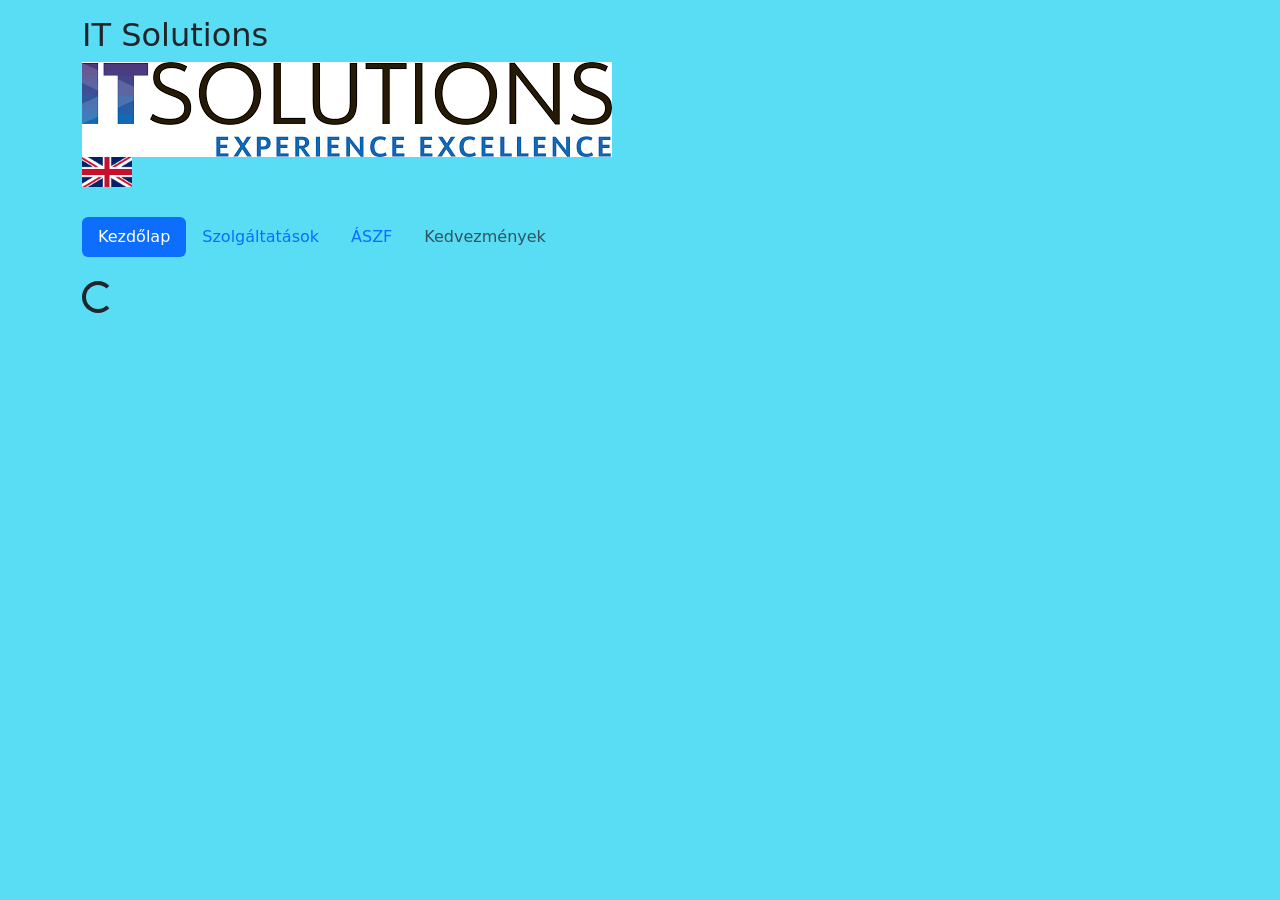
<file: index.html>
<!DOCTYPE html>
<html lang="hu">
<head>
  <title>IT Solution Ltd. Home Page</title>
  <meta charset="utf-8">
  <meta name="viewport" content="width=device-width, initial-scale=1">
  <link href="https://cdn.jsdelivr.net/npm/bootstrap@5.3.3/dist/css/bootstrap.min.css" rel="stylesheet">
  <link href="css/style.css" rel="stylesheet">
  <script src="https://cdn.jsdelivr.net/npm/bootstrap@5.3.3/dist/js/bootstrap.bundle.min.js"></script>
</head>
<body>

<div class="container mt-3">
  <h2>IT Solutions</h2>
  <img src="img/itsolutions.png" alt="ITSolutions" class=".myimg"> 
  <br><a href="index_en.html"><img src="img/flag-en.png" class="flag-en" alt="enflag"></a>
  <ul class="nav nav-pills">
    <li class="nav-item">
      <a class="nav-link active" href="#">Kezdőlap</a>
    </li>
    <li class="nav-item dropdown">
      <a class="nav-link droptown-toggle" data-bs-toggle="dropdown" href="#">Szolgáltatások</a>
      <ul class="dropdown-menu">
        <li><a class="dropdown-item" href="#">Webes fejlesztés</a></li>
        <li><a class="dropdown-item" href="#">Virtualizációs megoldások</a></li>
        <li><a class="dropdown-item" href="#">Üzemeltetés</a></li>
      </ul>
    </li>
    <li class="nav-item">
      <a class="nav-link" href="#">ÁSZF</a>
    </li>
    <li class="nav-item">
      <a class="nav-link disabled" href="#">Kedvezmények</a>
    </li>
  </ul>
  <br><div class="spinner-border"></div>
</div>

</body>
</html>
</file>
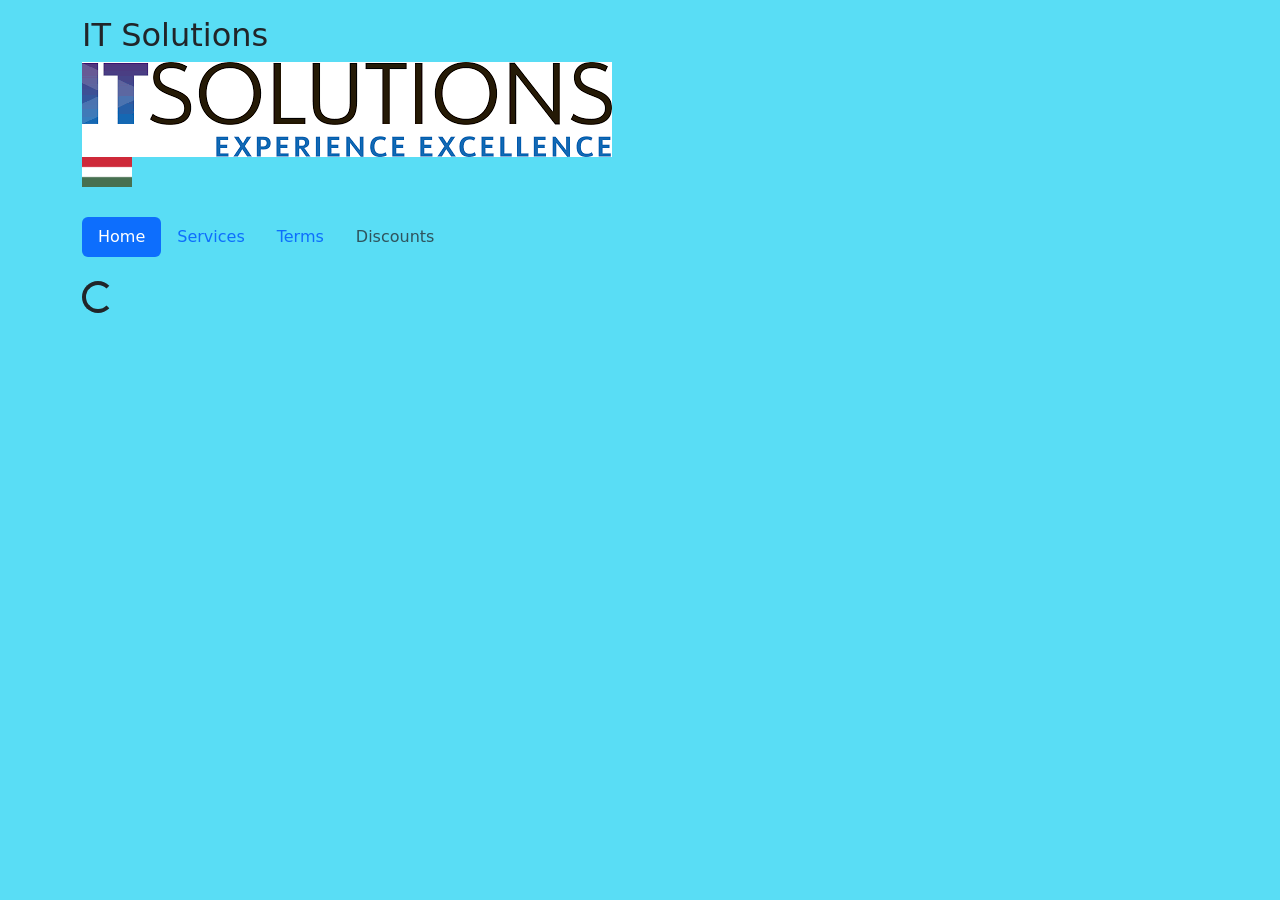
<file: index_en.html>
<!DOCTYPE html>
<html lang="en">
<head>
  <title>IT Solution Ltd. Home Page</title>
  <meta charset="utf-8">
  <meta name="viewport" content="width=device-width, initial-scale=1">
  <link href="https://cdn.jsdelivr.net/npm/bootstrap@5.3.3/dist/css/bootstrap.min.css" rel="stylesheet">
  <link href="css/style.css" rel="stylesheet">
  <script src="https://cdn.jsdelivr.net/npm/bootstrap@5.3.3/dist/js/bootstrap.bundle.min.js"></script>
</head>
<body>

<div class="container mt-3">
  <h2>IT Solutions</h2>
  <img src="img/itsolutions.png" alt="ITSolutions" class=".myimg"> 
  <br><a href="index.html"><img src="img/flag-hu.png" class="flag-en" alt="huflag"></a>
  <ul class="nav nav-pills">
    <li class="nav-item">
      <a class="nav-link active" href="#">Home</a>
    </li>
    <li class="nav-item dropdown">
      <a class="nav-link droptown-toggle" data-bs-toggle="dropdown" href="#">Services</a>
      <ul class="dropdown-menu">
        <li><a class="dropdown-item" href="#">Web development</a></li>
        <li><a class="dropdown-item" href="#">Virtualization</a></li>
        <li><a class="dropdown-item" href="#">Maintenance</a></li>
      </ul>
    </li>
    <li class="nav-item">
      <a class="nav-link" href="#">Terms</a>
    </li>
    <li class="nav-item">
      <a class="nav-link disabled" href="#">Discounts</a>
    </li>
  </ul>
  <br><div class="spinner-border"></div>
</div>

</body>
</html>
</file>
<file: css/style.css>
body {
    background-color: rgb(89, 221, 245);
}

.myimg {
    width: 50%;
    margin: auto;
}

.flag-en {
    width: 50px;
    height: 30px;
    margin-bottom: 30px;
}
</file>
